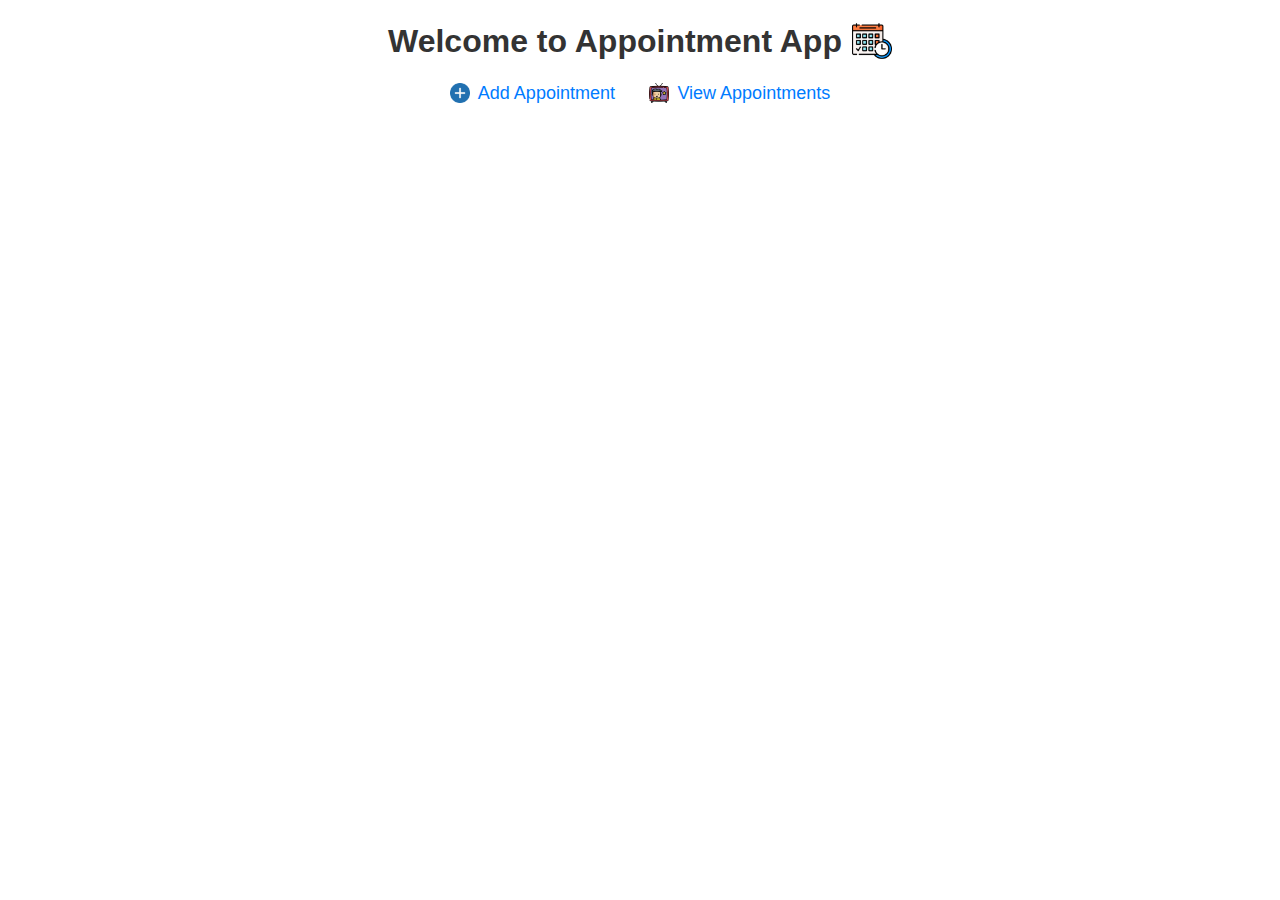
<file: index.html>
<!DOCTYPE html>
<html lang="en">
<head>
    <meta charset="UTF-8">
    <meta name="viewport" content="width=device-width, initial-scale=1.0">
    <title>Welcome to Appointment App</title>
    <link rel="stylesheet" href="styles.css">
</head>
<body>
    <h1>         
        Welcome to Appointment App
        <img src="icons/appointment.png" alt="Calendar Icon" class="header-icon">
    </h1>
    <center>
        <nav>
            <a href="add_appointment.html">
                <img src="icons/add.png" alt="Add Icon" class="nav-icon"> Add Appointment
            </a>
            <a href="view_appointments.html">
                <img src="icons/view.png" alt="View Icon" class="nav-icon"> View Appointments
            </a>
        </nav>
    </center>
</body>
</html>
</file>
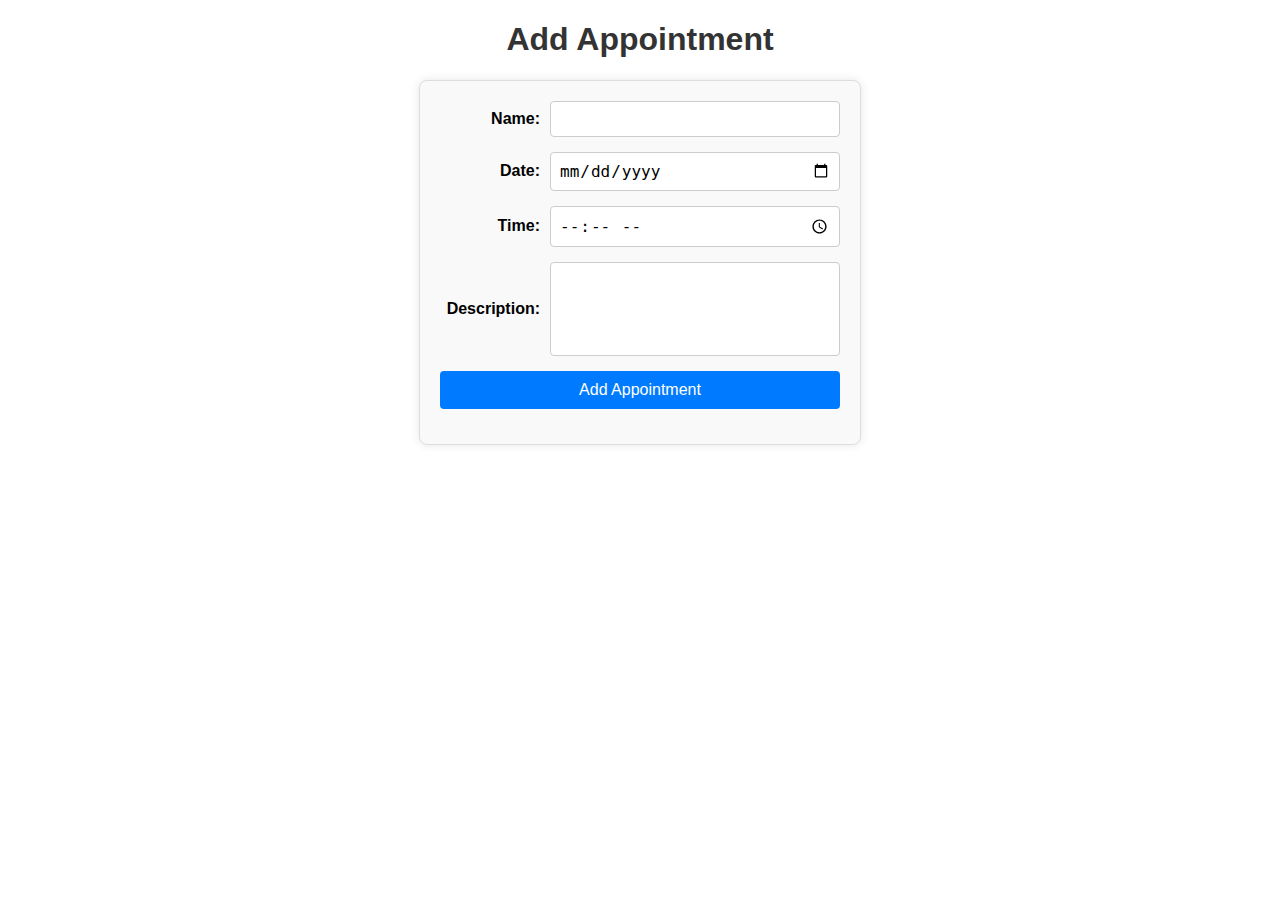
<file: add_appointment.html>
<!DOCTYPE html>
<html lang="en">
<head>
    <meta charset="UTF-8">
    <meta name="viewport" content="width=device-width, initial-scale=1.0">
    <title>Add Appointment</title>
    <link rel="stylesheet" href="styles.css">
</head>
<body>
    <h1>Add Appointment</h1>
    <form id="appointmentForm">
        <div class="form-row">
            <label for="name">Name:</label>
            <input type="text" id="name" required>
        </div>
        <div class="form-row">
            <label for="date">Date:</label>
            <input type="date" id="date" required>
        </div>
        <div class="form-row">
            <label for="time">Time:</label>
            <input type="time" id="time" required>
        </div>
        <div class="form-row">
            <label for="description">Description:</label>
            <textarea id="description" rows="4" required></textarea>
        </div>
        <div class="form-row">
            <button type="submit">Add Appointment</button>
        </div>
    </form>
    <script src="app.js"></script>
</body>
</html>
</file>
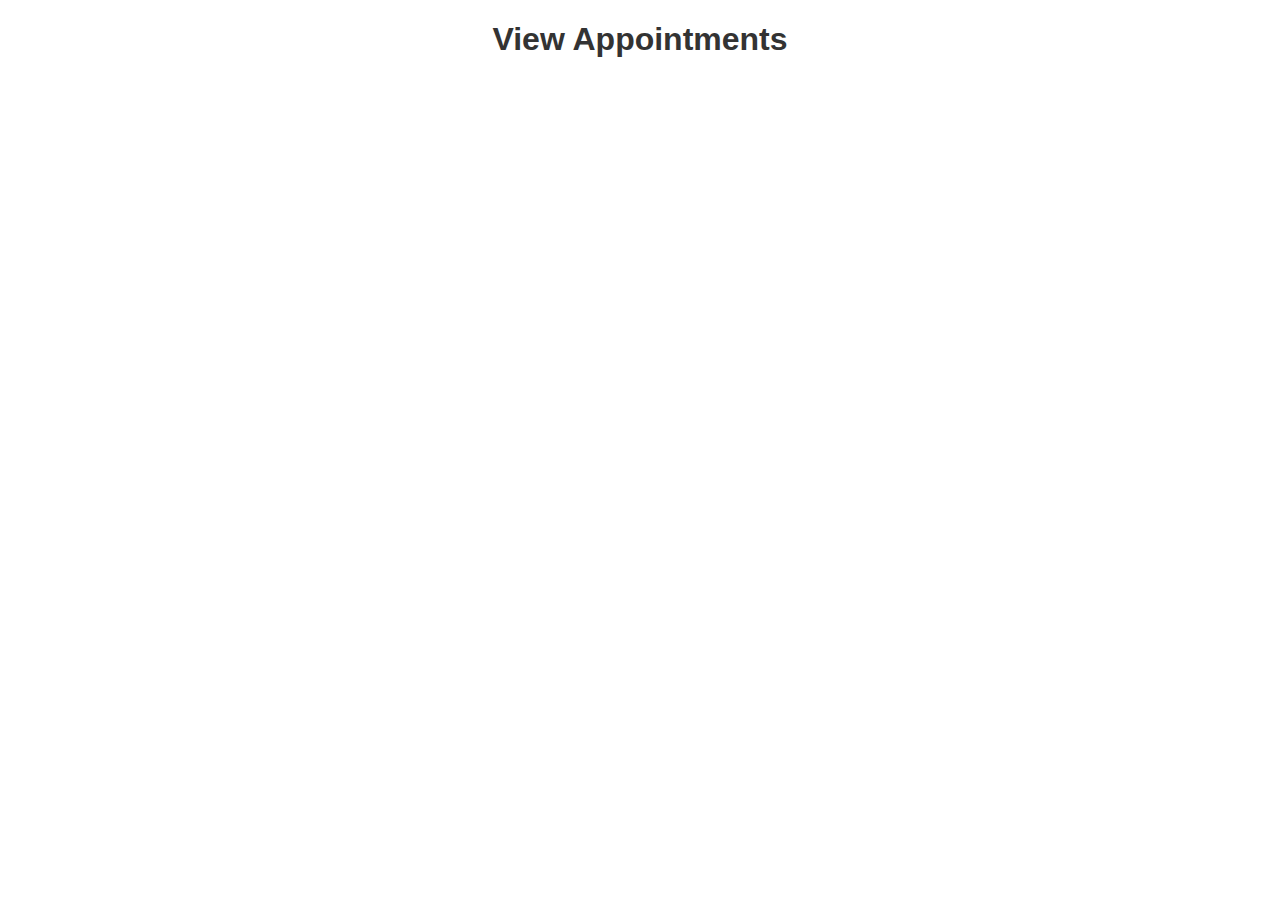
<file: view_appointments.html>
<!DOCTYPE html>
<html lang="en">
<head>
    <meta charset="UTF-8">
    <meta name="viewport" content="width=device-width, initial-scale=1.0">
    <title>View Appointments</title>
    <link rel="stylesheet" href="styles.css">
</head>
<body>
    <h1>View Appointments</h1>
    <ul id="appointmentsList"></ul>
    <script src="app.js"></script>
</body>
</html>
</file>
<file: styles.css>
body {
    font-family: Arial, sans-serif;
    margin: 20px;
    text-align: center;
}

h1 {
    font-size: 2em;
    color: #333;
    display: flex;
    justify-content: center;
    align-items: center;
    gap: 10px; /* Adds space between the text and images */
}

.header-icon {
    width: 40px;
    height: 40px;
}

nav {
    margin-top: 20px;
}

nav a {
    text-decoration: none;
    font-size: 18px;
    color: #007BFF;
    margin: 0 15px;
    display: inline-flex;
    align-items: center;
    gap: 8px; /* Space between text and icons */
}

nav a:hover {
    color: #0056b3;
}

.nav-icon {
    width: 20px;
    height: 20px;
}

body {
    font-family: Arial, sans-serif;
    margin: 20px;
}

h1 {
    text-align: center;
    color: #333;
}

form {
    max-width: 400px;
    margin: 0 auto;
    background-color: #f9f9f9;
    padding: 20px;
    border: 1px solid #ddd;
    border-radius: 8px;
    box-shadow: 0 0 10px rgba(0, 0, 0, 0.1);
}

.form-row {
    display: flex;
    justify-content: flex-start;
    align-items: center;
    margin-bottom: 15px;
}

label {
    width: 100px; /* Ensures all labels have the same width */
    font-weight: bold;
    margin-right: 10px;
    text-align: right;
}

input, textarea, button {
    flex: 1;
    padding: 8px;
    font-size: 16px;
    border: 1px solid #ccc;
    border-radius: 4px;
}

textarea {
    resize: none; /* Prevents resizing for a consistent layout */
}

button {
    background-color: #007BFF;
    color: white;
    border: none;
    cursor: pointer;
    padding: 10px;
}

button:hover {
    background-color: #0056b3;
}
</file>
